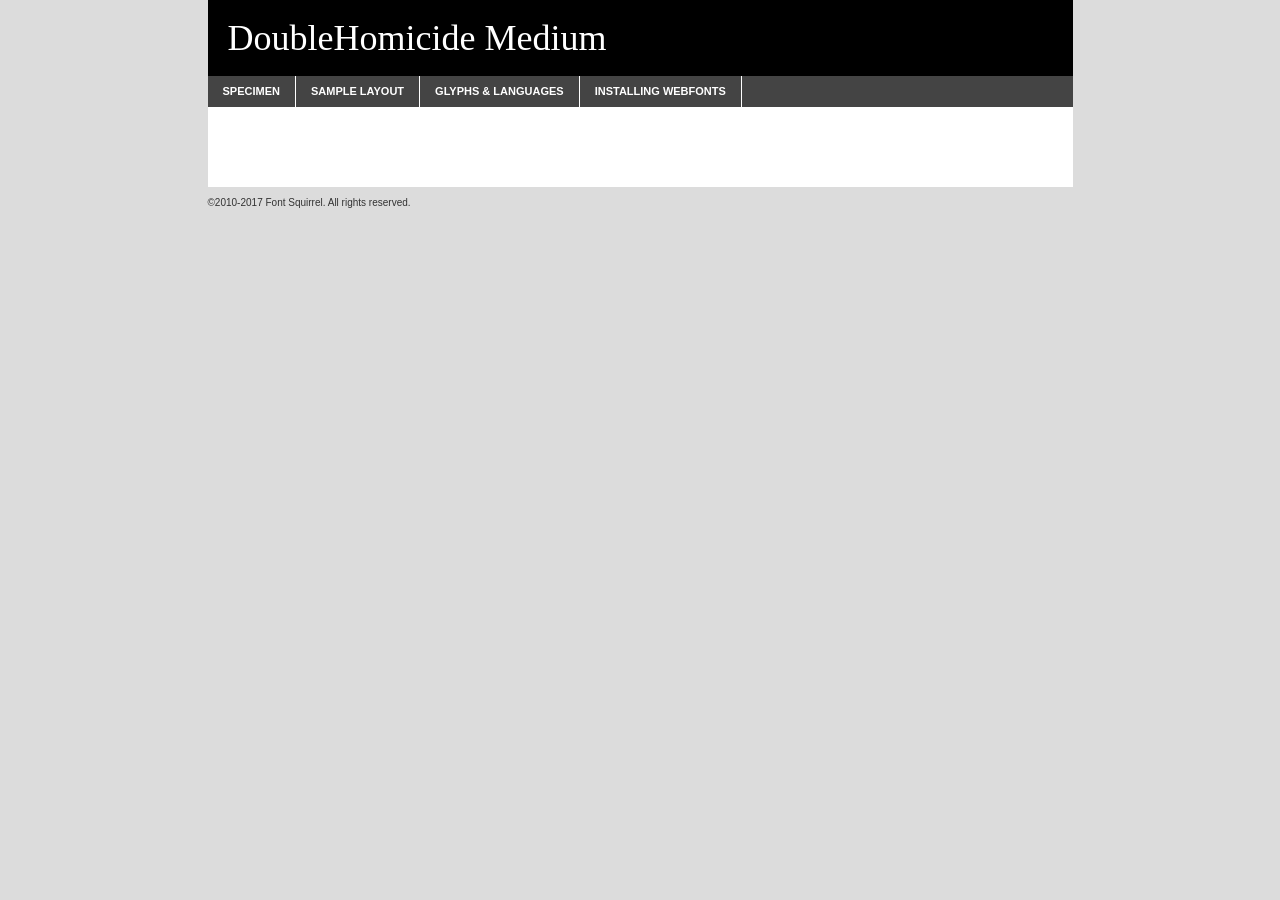
<file: fonts/webfontkit-20260130-183429/doublehomicide-demo.html>
<!DOCTYPE html PUBLIC "-//W3C//DTD XHTML 1.0 Transitional//EN"
        "http://www.w3.org/TR/xhtml1/DTD/xhtml1-transitional.dtd">

<html xmlns="http://www.w3.org/1999/xhtml" xml:lang="en" lang="en">
<head>
    <meta http-equiv="Content-Type" content="text/html; charset=utf-8"/>
    <script src="http://ajax.googleapis.com/ajax/libs/jquery/1.7.2/jquery.min.js" type="text/javascript" charset="utf-8"></script>
    <script type="text/javascript">
		(function($) {
			$.fn.easyTabs = function(option) {
				var param = jQuery.extend({ fadeSpeed: 'fast', defaultContent: 1, activeClass: 'active' }, option);
				$(this).each(function() {
					var thisId = '#' + this.id;
					if ( param.defaultContent == '' )
					{
						param.defaultContent = 1;
					}
					if ( typeof param.defaultContent == 'number' )
					{
						var defaultTab = $(thisId + ' .tabs li:eq(' + (param.defaultContent - 1) + ') a').attr('href').substr(1);
					}
					else
					{
						var defaultTab = param.defaultContent;
					}
					$(thisId + ' .tabs li a').each(function() {
						var tabToHide = $(this).attr('href').substr(1);
						$('#' + tabToHide).addClass('easytabs-tab-content');
					});
					hideAll();
					changeContent(defaultTab);

					function hideAll() {$(thisId + ' .easytabs-tab-content').hide();}

					function changeContent(tabId)
					{
						hideAll();
						$(thisId + ' .tabs li').removeClass(param.activeClass);
						$(thisId + ' .tabs li a[href=#' + tabId + ']').closest('li').addClass(param.activeClass);
						if ( param.fadeSpeed != 'none' )
						{
							$(thisId + ' #' + tabId).fadeIn(param.fadeSpeed);
						}
						else
						{
							$(thisId + ' #' + tabId).show();
						}
					}

					$(thisId + ' .tabs li').click(function() {
						var tabId = $(this).find('a').attr('href').substr(1);
						changeContent(tabId);
						return false;
					});
				});
			}
		})(jQuery);
    </script>
    <link rel="stylesheet" href="specimen_files/specimen_stylesheet.css" type="text/css" charset="utf-8"/>
    <link rel="stylesheet" href="stylesheet.css" type="text/css" charset="utf-8"/>

    <style type="text/css">
        		body {
			font-family: '';
        		}

            </style>

    <title>DoubleHomicide Medium Specimen</title>


    <script type="text/javascript" charset="utf-8">
		$(document).ready(function() {
			$('#container').easyTabs({ defaultContent: 1 });
		});
    </script>
</head>

<body>
<div id="container">
    <div id="header">
		DoubleHomicide Medium    </div>
    <ul class="tabs">
        <li><a href="#specimen">Specimen</a></li>
        <li><a href="#layout">Sample Layout</a></li>
                <li><a href="#glyphs">Glyphs &amp; Languages</a></li>
        <li><a href="#installing">Installing Webfonts</a></li>

    </ul>

    <div id="main_content">


        <div id="specimen">

            <div class="section">
                <div class="grid12 firstcol">
                    <div class="huge">AaBb</div>
                </div>
            </div>

            <div class="section">
                <div class="glyph_range">A&#x200B;B&#x200b;C&#x200b;D&#x200b;E&#x200b;F&#x200b;G&#x200b;H&#x200b;I&#x200b;J&#x200b;K&#x200b;L&#x200b;M&#x200b;N&#x200b;O&#x200b;P&#x200b;Q&#x200b;R&#x200b;S&#x200b;T&#x200b;U&#x200b;V&#x200b;W&#x200b;X&#x200b;Y&#x200b;Z&#x200b;a&#x200b;b&#x200b;c&#x200b;d&#x200b;e&#x200b;f&#x200b;g&#x200b;h&#x200b;i&#x200b;j&#x200b;k&#x200b;l&#x200b;m&#x200b;n&#x200b;o&#x200b;p&#x200b;q&#x200b;r&#x200b;s&#x200b;t&#x200b;u&#x200b;v&#x200b;w&#x200b;x&#x200b;y&#x200b;z&#x200b;1&#x200b;2&#x200b;3&#x200b;4&#x200b;5&#x200b;6&#x200b;7&#x200b;8&#x200b;9&#x200b;0&#x200b;&amp;&#x200b;.&#x200b;,&#x200b;?&#x200b;!&#x200b;&#64;&#x200b;(&#x200b;)&#x200b;#&#x200b;$&#x200b;%&#x200b;*&#x200b;+&#x200b;-&#x200b;=&#x200b;:&#x200b;;</div>
            </div>
            <div class="section">
                <div class="grid12 firstcol">
                    <table class="sample_table">
                        <tr>
                            <td>10</td>
                            <td class="size10">abcdefghijklmnopqrstuvwxyzABCDEFGHIJKLMNOPQRSTUVWXYZ0123456789abcdefghijklmnopqrstuvwxyzABCDEFGHIJKLMNOPQRSTUVWXYZ0123456789abcdefghijklmnopqrstuvwxyzABCDEFGHIJKLMNOPQRSTUVWXYZ</td>
                        </tr>
                        <tr>
                            <td>11</td>
                            <td class="size11">abcdefghijklmnopqrstuvwxyzABCDEFGHIJKLMNOPQRSTUVWXYZ0123456789abcdefghijklmnopqrstuvwxyzABCDEFGHIJKLMNOPQRSTUVWXYZ0123456789abcdefghijklmnopqrstuvwxyzABCDEFGHIJKLMNOPQRSTUVWXYZ</td>
                        </tr>
                        <tr>
                            <td>12</td>
                            <td class="size12">abcdefghijklmnopqrstuvwxyzABCDEFGHIJKLMNOPQRSTUVWXYZ0123456789abcdefghijklmnopqrstuvwxyzABCDEFGHIJKLMNOPQRSTUVWXYZ0123456789abcdefghijklmnopqrstuvwxyzABCDEFGHIJKLMNOPQRSTUVWXYZ</td>
                        </tr>
                        <tr>
                            <td>13</td>
                            <td class="size13">abcdefghijklmnopqrstuvwxyzABCDEFGHIJKLMNOPQRSTUVWXYZ0123456789abcdefghijklmnopqrstuvwxyzABCDEFGHIJKLMNOPQRSTUVWXYZ0123456789abcdefghijklmnopqrstuvwxyzABCDEFGHIJKLMNOPQRSTUVWXYZ</td>
                        </tr>
                        <tr>
                            <td>14</td>
                            <td class="size14">abcdefghijklmnopqrstuvwxyzABCDEFGHIJKLMNOPQRSTUVWXYZ0123456789abcdefghijklmnopqrstuvwxyzABCDEFGHIJKLMNOPQRSTUVWXYZ0123456789abcdefghijklmnopqrstuvwxyzABCDEFGHIJKLMNOPQRSTUVWXYZ</td>
                        </tr>
                        <tr>
                            <td>16</td>
                            <td class="size16">abcdefghijklmnopqrstuvwxyzABCDEFGHIJKLMNOPQRSTUVWXYZ0123456789abcdefghijklmnopqrstuvwxyzABCDEFGHIJKLMNOPQRSTUVWXYZ</td>
                        </tr>
                        <tr>
                            <td>18</td>
                            <td class="size18">abcdefghijklmnopqrstuvwxyzABCDEFGHIJKLMNOPQRSTUVWXYZ0123456789abcdefghijklmnopqrstuvwxyzABCDEFGHIJKLMNOPQRSTUVWXYZ</td>
                        </tr>
                        <tr>
                            <td>20</td>
                            <td class="size20">abcdefghijklmnopqrstuvwxyzABCDEFGHIJKLMNOPQRSTUVWXYZ0123456789abcdefghijklmnopqrstuvwxyzABCDEFGHIJKLMNOPQRSTUVWXYZ</td>
                        </tr>
                        <tr>
                            <td>24</td>
                            <td class="size24">abcdefghijklmnopqrstuvwxyzABCDEFGHIJKLMNOPQRSTUVWXYZ0123456789abcdefghijklmnopqrstuvwxyzABCDEFGHIJKLMNOPQRSTUVWXYZ</td>
                        </tr>
                        <tr>
                            <td>30</td>
                            <td class="size30">abcdefghijklmnopqrstuvwxyzABCDEFGHIJKLMNOPQRSTUVWXYZ0123456789abcdefghijklmnopqrstuvwxyzABCDEFGHIJKLMNOPQRSTUVWXYZ</td>
                        </tr>
                        <tr>
                            <td>36</td>
                            <td class="size36">abcdefghijklmnopqrstuvwxyzABCDEFGHIJKLMNOPQRSTUVWXYZ0123456789abcdefghijklmnopqrstuvwxyzABCDEFGHIJKLMNOPQRSTUVWXYZ</td>
                        </tr>
                        <tr>
                            <td>48</td>
                            <td class="size48">abcdefghijklmnopqrstuvwxyzABCDEFGHIJKLMNOPQRSTUVWXYZ0123456789abcdefghijklmnopqrstuvwxyzABCDEFGHIJKLMNOPQRSTUVWXYZ</td>
                        </tr>
                        <tr>
                            <td>60</td>
                            <td class="size60">abcdefghijklmnopqrstuvwxyzABCDEFGHIJKLMNOPQRSTUVWXYZ0123456789abcdefghijklmnopqrstuvwxyzABCDEFGHIJKLMNOPQRSTUVWXYZ</td>
                        </tr>
                        <tr>
                            <td>72</td>
                            <td class="size72">abcdefghijklmnopqrstuvwxyzABCDEFGHIJKLMNOPQRSTUVWXYZ0123456789abcdefghijklmnopqrstuvwxyzABCDEFGHIJKLMNOPQRSTUVWXYZ</td>
                        </tr>
                        <tr>
                            <td>90</td>
                            <td class="size90">abcdefghijklmnopqrstuvwxyzABCDEFGHIJKLMNOPQRSTUVWXYZ0123456789abcdefghijklmnopqrstuvwxyzABCDEFGHIJKLMNOPQRSTUVWXYZ</td>
                        </tr>
                    </table>

                </div>

            </div>


            <div class="section" id="bodycomparison">


                <div id="xheight">
                    <div class="fontbody">&#x25FC;&#x25FC;&#x25FC;&#x25FC;&#x25FC;&#x25FC;&#x25FC;&#x25FC;&#x25FC;&#x25FC;&#x25FC;&#x25FC;&#x25FC;&#x25FC;&#x25FC;&#x25FC;&#x25FC;&#x25FC;&#x25FC;&#x25FC;&#x25FC;&#x25FC;&#x25FC;&#x25FC;&#x25FC;&#x25FC;&#x25FC;&#x25FC;&#x25FC;&#x25FC;&#x25FC;&#x25FC;&#x25FC;&#x25FC;&#x25FC;&#x25FC;&#x25FC;&#x25FC;&#x25FC;&#x25FC;&#x25FC;&#x25FC;&#x25FC;&#x25FC;&#x25FC;&#x25FC;&#x25FC;&#x25FC;&#x25FC;&#x25FC;&#x25FC;&#x25FC;&#x25FC;&#x25FC;&#x25FC;&#x25FC;&#x25FC;&#x25FC;&#x25FC;&#x25FC;&#x25FC;&#x25FC;&#x25FC;&#x25FC;&#x25FC;&#x25FC;&#x25FC;&#x25FC;&#x25FC;&#x25FC;&#x25FC;&#x25FC;&#x25FC;&#x25FC;&#x25FC;&#x25FC;&#x25FC;&#x25FC;&#x25FC;&#x25FC;&#x25FC;&#x25FC;&#x25FC;&#x25FC;&#x25FC;&#x25FC;&#x25FC;&#x25FC;&#x25FC;&#x25FC;&#x25FC;&#x25FC;&#x25FC;&#x25FC;&#x25FC;&#x25FC;&#x25FC;&#x25FC;&#x25FC;body</div>
                    <div class="arialbody">body</div>
                    <div class="verdanabody">body</div>
                    <div class="georgiabody">body</div>
                </div>
                <div class="fontbody" style="z-index:1">
                    body<span>DoubleHomicide Medium</span>
                </div>
                <div class="arialbody" style="z-index:1">
                    body<span>Arial</span>
                </div>
                <div class="verdanabody" style="z-index:1">
                    body<span>Verdana</span>
                </div>
                <div class="georgiabody" style="z-index:1">
                    body<span>Georgia</span>
                </div>


            </div>


            <div class="section psample psample_row1" id="">

                <div class="grid2 firstcol">
                    <p class="size10"><span>10.</span>Aenean lacinia bibendum nulla sed consectetur. Fusce dapibus, tellus ac cursus commodo, tortor mauris condimentum nibh, ut fermentum massa justo sit amet risus. Nullam id dolor id nibh ultricies vehicula ut id elit. Cum sociis natoque penatibus et magnis dis parturient montes, nascetur ridiculus mus. Nulla vitae elit libero, a pharetra augue.</p>

                </div>
                <div class="grid3">
                    <p class="size11"><span>11.</span>Aenean lacinia bibendum nulla sed consectetur. Fusce dapibus, tellus ac cursus commodo, tortor mauris condimentum nibh, ut fermentum massa justo sit amet risus. Nullam id dolor id nibh ultricies vehicula ut id elit. Cum sociis natoque penatibus et magnis dis parturient montes, nascetur ridiculus mus. Nulla vitae elit libero, a pharetra augue.</p>

                </div>
                <div class="grid3">
                    <p class="size12"><span>12.</span>Aenean lacinia bibendum nulla sed consectetur. Fusce dapibus, tellus ac cursus commodo, tortor mauris condimentum nibh, ut fermentum massa justo sit amet risus. Nullam id dolor id nibh ultricies vehicula ut id elit. Cum sociis natoque penatibus et magnis dis parturient montes, nascetur ridiculus mus. Nulla vitae elit libero, a pharetra augue.</p>

                </div>
                <div class="grid4">
                    <p class="size13"><span>13.</span>Aenean lacinia bibendum nulla sed consectetur. Fusce dapibus, tellus ac cursus commodo, tortor mauris condimentum nibh, ut fermentum massa justo sit amet risus. Nullam id dolor id nibh ultricies vehicula ut id elit. Cum sociis natoque penatibus et magnis dis parturient montes, nascetur ridiculus mus. Nulla vitae elit libero, a pharetra augue.</p>

                </div>
                <div class="white_blend"></div>

            </div>
            <div class="section psample psample_row2" id="">
                <div class="grid3 firstcol">
                    <p class="size14"><span>14.</span>Aenean lacinia bibendum nulla sed consectetur. Fusce dapibus, tellus ac cursus commodo, tortor mauris condimentum nibh, ut fermentum massa justo sit amet risus. Nullam id dolor id nibh ultricies vehicula ut id elit. Cum sociis natoque penatibus et magnis dis parturient montes, nascetur ridiculus mus. Nulla vitae elit libero, a pharetra augue.</p>

                </div>
                <div class="grid4">
                    <p class="size16"><span>16.</span>Aenean lacinia bibendum nulla sed consectetur. Fusce dapibus, tellus ac cursus commodo, tortor mauris condimentum nibh, ut fermentum massa justo sit amet risus. Nullam id dolor id nibh ultricies vehicula ut id elit. Cum sociis natoque penatibus et magnis dis parturient montes, nascetur ridiculus mus. Nulla vitae elit libero, a pharetra augue.</p>

                </div>
                <div class="grid5">
                    <p class="size18"><span>18.</span>Aenean lacinia bibendum nulla sed consectetur. Fusce dapibus, tellus ac cursus commodo, tortor mauris condimentum nibh, ut fermentum massa justo sit amet risus. Nullam id dolor id nibh ultricies vehicula ut id elit. Cum sociis natoque penatibus et magnis dis parturient montes, nascetur ridiculus mus. Nulla vitae elit libero, a pharetra augue.</p>

                </div>

                <div class="white_blend"></div>

            </div>

            <div class="section psample psample_row3" id="">
                <div class="grid5 firstcol">
                    <p class="size20"><span>20.</span>Aenean lacinia bibendum nulla sed consectetur. Fusce dapibus, tellus ac cursus commodo, tortor mauris condimentum nibh, ut fermentum massa justo sit amet risus. Nullam id dolor id nibh ultricies vehicula ut id elit. Cum sociis natoque penatibus et magnis dis parturient montes, nascetur ridiculus mus. Nulla vitae elit libero, a pharetra augue.</p>
                </div>
                <div class="grid7">
                    <p class="size24"><span>24.</span>Aenean lacinia bibendum nulla sed consectetur. Fusce dapibus, tellus ac cursus commodo, tortor mauris condimentum nibh, ut fermentum massa justo sit amet risus. Nullam id dolor id nibh ultricies vehicula ut id elit. Cum sociis natoque penatibus et magnis dis parturient montes, nascetur ridiculus mus. Nulla vitae elit libero, a pharetra augue.</p>
                </div>

                <div class="white_blend"></div>

            </div>

            <div class="section psample psample_row4" id="">
                <div class="grid12 firstcol">
                    <p class="size30"><span>30.</span>Aenean lacinia bibendum nulla sed consectetur. Fusce dapibus, tellus ac cursus commodo, tortor mauris condimentum nibh, ut fermentum massa justo sit amet risus. Nullam id dolor id nibh ultricies vehicula ut id elit. Cum sociis natoque penatibus et magnis dis parturient montes, nascetur ridiculus mus. Nulla vitae elit libero, a pharetra augue.</p>
                </div>
                <div class="white_blend"></div>

            </div>


            <div class="section psample psample_row1 fullreverse">
                <div class="grid2 firstcol">
                    <p class="size10"><span>10.</span>Aenean lacinia bibendum nulla sed consectetur. Fusce dapibus, tellus ac cursus commodo, tortor mauris condimentum nibh, ut fermentum massa justo sit amet risus. Nullam id dolor id nibh ultricies vehicula ut id elit. Cum sociis natoque penatibus et magnis dis parturient montes, nascetur ridiculus mus. Nulla vitae elit libero, a pharetra augue.</p>

                </div>
                <div class="grid3">
                    <p class="size11"><span>11.</span>Aenean lacinia bibendum nulla sed consectetur. Fusce dapibus, tellus ac cursus commodo, tortor mauris condimentum nibh, ut fermentum massa justo sit amet risus. Nullam id dolor id nibh ultricies vehicula ut id elit. Cum sociis natoque penatibus et magnis dis parturient montes, nascetur ridiculus mus. Nulla vitae elit libero, a pharetra augue.</p>

                </div>
                <div class="grid3">
                    <p class="size12"><span>12.</span>Aenean lacinia bibendum nulla sed consectetur. Fusce dapibus, tellus ac cursus commodo, tortor mauris condimentum nibh, ut fermentum massa justo sit amet risus. Nullam id dolor id nibh ultricies vehicula ut id elit. Cum sociis natoque penatibus et magnis dis parturient montes, nascetur ridiculus mus. Nulla vitae elit libero, a pharetra augue.</p>

                </div>
                <div class="grid4">
                    <p class="size13"><span>13.</span>Aenean lacinia bibendum nulla sed consectetur. Fusce dapibus, tellus ac cursus commodo, tortor mauris condimentum nibh, ut fermentum massa justo sit amet risus. Nullam id dolor id nibh ultricies vehicula ut id elit. Cum sociis natoque penatibus et magnis dis parturient montes, nascetur ridiculus mus. Nulla vitae elit libero, a pharetra augue.</p>

                </div>
                <div class="black_blend"></div>

            </div>

            <div class="section psample psample_row2 fullreverse">
                <div class="grid3 firstcol">
                    <p class="size14"><span>14.</span>Aenean lacinia bibendum nulla sed consectetur. Fusce dapibus, tellus ac cursus commodo, tortor mauris condimentum nibh, ut fermentum massa justo sit amet risus. Nullam id dolor id nibh ultricies vehicula ut id elit. Cum sociis natoque penatibus et magnis dis parturient montes, nascetur ridiculus mus. Nulla vitae elit libero, a pharetra augue.</p>

                </div>
                <div class="grid4">
                    <p class="size16"><span>16.</span>Aenean lacinia bibendum nulla sed consectetur. Fusce dapibus, tellus ac cursus commodo, tortor mauris condimentum nibh, ut fermentum massa justo sit amet risus. Nullam id dolor id nibh ultricies vehicula ut id elit. Cum sociis natoque penatibus et magnis dis parturient montes, nascetur ridiculus mus. Nulla vitae elit libero, a pharetra augue.</p>

                </div>
                <div class="grid5">
                    <p class="size18"><span>18.</span>Aenean lacinia bibendum nulla sed consectetur. Fusce dapibus, tellus ac cursus commodo, tortor mauris condimentum nibh, ut fermentum massa justo sit amet risus. Nullam id dolor id nibh ultricies vehicula ut id elit. Cum sociis natoque penatibus et magnis dis parturient montes, nascetur ridiculus mus. Nulla vitae elit libero, a pharetra augue.</p>

                </div>
                <div class="black_blend"></div>

            </div>

            <div class="section psample fullreverse psample_row3" id="">
                <div class="grid5 firstcol">
                    <p class="size20"><span>20.</span>Aenean lacinia bibendum nulla sed consectetur. Fusce dapibus, tellus ac cursus commodo, tortor mauris condimentum nibh, ut fermentum massa justo sit amet risus. Nullam id dolor id nibh ultricies vehicula ut id elit. Cum sociis natoque penatibus et magnis dis parturient montes, nascetur ridiculus mus. Nulla vitae elit libero, a pharetra augue.</p>
                </div>
                <div class="grid7">
                    <p class="size24"><span>24.</span>Aenean lacinia bibendum nulla sed consectetur. Fusce dapibus, tellus ac cursus commodo, tortor mauris condimentum nibh, ut fermentum massa justo sit amet risus. Nullam id dolor id nibh ultricies vehicula ut id elit. Cum sociis natoque penatibus et magnis dis parturient montes, nascetur ridiculus mus. Nulla vitae elit libero, a pharetra augue.</p>
                </div>

                <div class="black_blend"></div>

            </div>

            <div class="section psample fullreverse psample_row4" id="" style="border-bottom: 20px #000 solid;">
                <div class="grid12 firstcol">
                    <p class="size30"><span>30.</span>Aenean lacinia bibendum nulla sed consectetur. Fusce dapibus, tellus ac cursus commodo, tortor mauris condimentum nibh, ut fermentum massa justo sit amet risus. Nullam id dolor id nibh ultricies vehicula ut id elit. Cum sociis natoque penatibus et magnis dis parturient montes, nascetur ridiculus mus. Nulla vitae elit libero, a pharetra augue.</p>
                </div>
                <div class="black_blend"></div>

            </div>


        </div>

        <div id="layout">

            <div class="section">

                <div class="grid12 firstcol">
                    <h1>Lorem Ipsum Dolor</h1>
                    <h2>Etiam porta sem malesuada magna mollis euismod</h2>

                    <p class="byline">By <a href="#link">Aenean Lacinia</a></p>
                </div>
            </div>
            <div class="section">
                <div class="grid8 firstcol">
                    <p class="large">Donec sed odio dui. Morbi leo risus, porta ac consectetur ac, vestibulum at eros. Fusce dapibus, tellus ac cursus commodo, tortor mauris condimentum nibh, ut fermentum massa justo sit amet risus. </p>


                    <h3>Pellentesque ornare sem</h3>

                    <p>Maecenas sed diam eget risus varius blandit sit amet non magna. Maecenas faucibus mollis interdum. Donec ullamcorper nulla non metus auctor fringilla. Nullam id dolor id nibh ultricies vehicula ut id elit. Nullam id dolor id nibh ultricies vehicula ut id elit. </p>

                    <p>Aenean eu leo quam. Pellentesque ornare sem lacinia quam venenatis vestibulum. Lorem ipsum dolor sit amet, consectetur adipiscing elit. Cum sociis natoque penatibus et magnis dis parturient montes, nascetur ridiculus mus. </p>

                    <p>Nulla vitae elit libero, a pharetra augue. Praesent commodo cursus magna, vel scelerisque nisl consectetur et. Aenean lacinia bibendum nulla sed consectetur. </p>

                    <p>Nullam quis risus eget urna mollis ornare vel eu leo. Nullam quis risus eget urna mollis ornare vel eu leo. Maecenas sed diam eget risus varius blandit sit amet non magna. Donec ullamcorper nulla non metus auctor fringilla. </p>

                    <h3>Cras mattis consectetur</h3>

                    <p>Aenean eu leo quam. Pellentesque ornare sem lacinia quam venenatis vestibulum. Aenean lacinia bibendum nulla sed consectetur. Integer posuere erat a ante venenatis dapibus posuere velit aliquet. Cras mattis consectetur purus sit amet fermentum. </p>

                    <p>Nullam id dolor id nibh ultricies vehicula ut id elit. Nullam quis risus eget urna mollis ornare vel eu leo. Cras mattis consectetur purus sit amet fermentum.</p>
                </div>

                <div class="grid4 sidebar">

                    <div class="box reverse">
                        <p class="last">Nullam quis risus eget urna mollis ornare vel eu leo. Donec ullamcorper nulla non metus auctor fringilla. Cras mattis consectetur purus sit amet fermentum. Sed posuere consectetur est at lobortis. Lorem ipsum dolor sit amet, consectetur adipiscing elit. </p>
                    </div>

                    <p class="caption">Maecenas sed diam eget risus varius.</p>

                    <p>Vestibulum id ligula porta felis euismod semper. Integer posuere erat a ante venenatis dapibus posuere velit aliquet. Vestibulum id ligula porta felis euismod semper. Sed posuere consectetur est at lobortis. Maecenas sed diam eget risus varius blandit sit amet non magna. Fusce dapibus, tellus ac cursus commodo, tortor mauris condimentum nibh, ut fermentum massa justo sit amet risus. </p>


                    <p>Duis mollis, est non commodo luctus, nisi erat porttitor ligula, eget lacinia odio sem nec elit. Aenean lacinia bibendum nulla sed consectetur. Vivamus sagittis lacus vel augue laoreet rutrum faucibus dolor auctor. Aenean lacinia bibendum nulla sed consectetur. Nullam quis risus eget urna mollis ornare vel eu leo. </p>

                    <p>Praesent commodo cursus magna, vel scelerisque nisl consectetur et. Donec ullamcorper nulla non metus auctor fringilla. Maecenas faucibus mollis interdum. Fusce dapibus, tellus ac cursus commodo, tortor mauris condimentum nibh, ut fermentum massa justo sit amet risus. </p>

                </div>
            </div>

        </div>


		

        <div id="glyphs">
            <div class="section">
                <div class="grid12 firstcol">

                    <h1>Language Support</h1>
                    <p>The subset of DoubleHomicide Medium in this kit supports the following languages:<br/>

						<em>This font does not fully support any language.</em>                    </p>
                    <h1>Glyph Chart</h1>
                    <p>The subset of DoubleHomicide Medium in this kit includes all the glyphs listed below. Unicode entities are included above each glyph to help you insert individual characters into your layout.</p>
                    <div id="glyph_chart">

						                    </div>
                </div>


            </div>
        </div>


        <div id="specs">

        </div>

        <div id="installing">
            <div class="section">
                <div class="grid7 firstcol">
                    <h1>Installing Webfonts</h1>

                    <p>Webfonts are supported by all major browser platforms but not all in the same way. There are currently four different font formats that must be included in order to target all browsers. This includes TTF, WOFF, EOT and SVG.</p>

                    <h2>1. Upload your webfonts</h2>
                    <p>You must upload your webfont kit to your website. They should be in or near the same directory as your CSS files.</p>

                    <h2>2. Include the webfont stylesheet</h2>
                    <p>A special CSS @font-face declaration helps the various browsers select the appropriate font it needs without causing you a bunch of headaches. Learn more about this syntax by reading the <a href="https://www.fontspring.com/blog/further-hardening-of-the-bulletproof-syntax">Fontspring blog post</a> about it. The code for it is as follows:</p>


                    <code>
                        @font-face{
                        font-family: 'MyWebFont';
                        src: url('WebFont.eot');
                        src: url('WebFont.eot?#iefix') format('embedded-opentype'),
                        url('WebFont.woff') format('woff'),
                        url('WebFont.ttf') format('truetype'),
                        url('WebFont.svg#webfont') format('svg');
                        }
                    </code>

                    <p>We've already gone ahead and generated the code for you. All you have to do is link to the stylesheet in your HTML, like this:</p>
                    <code>&lt;link rel=&quot;stylesheet&quot; href=&quot;stylesheet.css&quot; type=&quot;text/css&quot; charset=&quot;utf-8&quot; /&gt;</code>

                    <h2>3. Modify your own stylesheet</h2>
                    <p>To take advantage of your new fonts, you must tell your stylesheet to use them. Look at the original @font-face declaration above and find the property called "font-family." The name linked there will be what you use to reference the font. Prepend that webfont name to the font stack in the "font-family" property, inside the selector you want to change. For example:</p>
                    <code>p { font-family: 'WebFont', Arial, sans-serif; }</code>

                    <h2>4. Test</h2>
                    <p>Getting webfonts to work cross-browser <em>can</em> be tricky. Use the information in the sidebar to help you if you find that fonts aren't loading in a particular browser.</p>
                </div>

                <div class="grid5 sidebar">
                    <div class="box">
                        <h2>Troubleshooting<br/>Font-Face Problems</h2>
                        <p>Having trouble getting your webfonts to load in your new website? Here are some tips to sort out what might be the problem.</p>

                        <h3>Fonts not showing in any browser</h3>

                        <p>This sounds like you need to work on the plumbing. You either did not upload the fonts to the correct directory, or you did not link the fonts properly in the CSS. If you've confirmed that all this is correct and you still have a problem, take a look at your .htaccess file and see if requests are getting intercepted.</p>

                        <h3>Fonts not loading in iPhone or iPad</h3>

                        <p>The most common problem here is that you are serving the fonts from an IIS server. IIS refuses to serve files that have unknown MIME types. If that is the case, you must set the MIME type for SVG to "image/svg+xml" in the server settings. Follow these instructions from Microsoft if you need help.</p>

                        <h3>Fonts not loading in Firefox</h3>

                        <p>The primary reason for this failure? You are still using a version Firefox older than 3.5. So upgrade already! If that isn't it, then you are very likely serving fonts from a different domain. Firefox requires that all font assets be served from the same domain. Lastly it is possible that you need to add WOFF to your list of MIME types (if you are serving via IIS.)</p>

                        <h3>Fonts not loading in IE</h3>

                        <p>Are you looking at Internet Explorer on an actual Windows machine or are you cheating by using a service like Adobe BrowserLab? Many of these screenshot services do not render @font-face for IE. Best to test it on a real machine.</p>

                        <h3>Fonts not loading in IE9</h3>

                        <p>IE9, like Firefox, requires that fonts be served from the same domain as the website. Make sure that is the case.</p>
                    </div>
                </div>
            </div>

        </div>

    </div>
    <div id="footer">
        <p>&copy;2010-2017 Font Squirrel. All rights reserved.</p>
    </div>
</div>
</body>
</html>
</file>
<file: fonts/webfontkit-20260130-183429/specimen_files/specimen_stylesheet.css>
@import url('grid_12-825-55-15.css');

/*  
	CSS Reset by Eric Meyer - Released under Public Domain
    http://meyerweb.com/eric/tools/css/reset/
*/
html, body, div, span, applet, object, iframe,
h1, h2, h3, h4, h5, h6, p, blockquote, pre,
a, abbr, acronym, address, big, cite, code,
del, dfn, em, font, img, ins, kbd, q, s, samp,
small, strike, strong, sub, sup, tt, var,
b, u, i, center, dl, dt, dd, ol, ul, li,
fieldset, form, label, legend, table,
caption, tbody, tfoot, thead, tr, th, td {
	margin:         0;
	padding:        0;
	border:         0;
	outline:        0;
	font-size:      100%;
	vertical-align: baseline;
	background:     transparent;
}

body {
	line-height: 1;
}

ol, ul {
	list-style: none;
}

blockquote, q {
	quotes: none;
}

blockquote:before, blockquote:after,
q:before, q:after {
	content: '';
	content: none;
}

:focus {
	outline: 0;
}

ins {
	text-decoration: none;
}

del {
	text-decoration: line-through;
}

table {
	border-collapse: collapse;
	border-spacing:  0;
}


body {
	color:            #000;
	background-color: #dcdcdc;
}

a {
	text-decoration: none;
	color:           #1883ba;
}

h1 {
	font-size:     32px;
	font-weight:   normal;
	font-style:    normal;
	margin-bottom: 18px;
}

h2 {
	font-size: 18px;
}

#container {
	width:  865px;
	margin: 0px auto;
}


#header {
	padding:          20px;
	font-size:        36px;
	background-color: #000;
	color:            #fff;
}

#header span {
	color: #666;
}

#main_content {
	background-color: #fff;
	padding:          60px 20px 20px;
}


#footer p {
	margin:         0;
	padding-top:    10px;
	padding-bottom: 50px;
	color:          #333;
	font:           10px Arial, sans-serif;
}

.tabs {
	width:            100%;
	height:           31px;
	background-color: #444;
}

.tabs li {
	float:            left;
	margin:           0;
	overflow:         hidden;
	background-color: #444;
}

.tabs li a {
	display:         block;
	color:           #fff;
	text-decoration: none;
	font:            bold 11px/11px 'Arial';
	text-transform:  uppercase;
	padding:         10px 15px;
	border-right:    1px solid #fff;
}

.tabs li a:hover {
	background-color: #00b3ff;

}

.tabs li.active a {
	color:            #000;
	background-color: #fff;
}


div.huge {

	font-size:      300px;
	line-height:    1em;
	padding:        0;
	letter-spacing: -.02em;
	overflow:       hidden;
}

div.glyph_range {
	font-size:   72px;
	line-height: 1.1em;
}

.size10 {
	font-size: 10px;
}

.size11 {
	font-size: 11px;
}

.size12 {
	font-size: 12px;
}

.size13 {
	font-size: 13px;
}

.size14 {
	font-size: 14px;
}

.size16 {
	font-size: 16px;
}

.size18 {
	font-size: 18px;
}

.size20 {
	font-size: 20px;
}

.size24 {
	font-size: 24px;
}

.size30 {
	font-size: 30px;
}

.size36 {
	font-size: 36px;
}

.size48 {
	font-size: 48px;
}

.size60 {
	font-size: 60px;
}

.size72 {
	font-size: 72px;
}

.size90 {
	font-size: 90px;
}


.psample_row1 {
	height: 120px;
}

.psample_row1 {
	height: 120px;
}

.psample_row2 {
	height: 160px;
}

.psample_row3 {
	height: 160px;
}

.psample_row4 {
	height: 160px;
}

.psample {
	overflow: hidden;
	position: relative;
}

.psample p {
	line-height: 1.3em;
	display:     block;
	overflow:    hidden;
	margin:      0;
}

.psample span {
	margin-right: .5em;
}

.white_blend {
	width:            100%;
	height:           61px;
	background-image: url([data-uri]);
	position:         absolute;
	bottom:           0;
}

.black_blend {
	width:            100%;
	height:           61px;
	background-image: url([data-uri]);
	position:         absolute;
	bottom:           0;
}

.fullreverse {
	background:    #000 !important;
	color:         #fff !important;
	margin-left:   -20px;
	padding-left:  20px;
	margin-right:  -20px;
	padding-right: 20px;
	padding:       20px;
	margin-bottom: 0;
}


.sample_table td {
	padding-top:    3px;
	padding-bottom: 5px;
	padding-left:   5px;
	vertical-align: middle;
	line-height:    1.2em;
}

.sample_table td:first-child {
	background-color: #eee;
	text-align:       right;
	padding-right:    5px;
	padding-left:     0;
	padding:          5px;
	font:             11px/12px 'Courier New', Courier, mono;
}

code {
	white-space:      pre;
	background-color: #eee;
	display:          block;
	padding:          10px;
	margin-bottom:    18px;
	overflow:         auto;
}


.bottom, .last {
	margin-bottom:  0 !important;
	padding-bottom: 0 !important;
}

.box {
	padding:       18px;
	margin-bottom: 18px;
	background:    #eee;
}

.reverse, .reversed {
	background: #000 !important;
	color:      #fff !important;
	border:     none !important;
}

#bodycomparison {
	position:    relative;
	overflow:    hidden;
	font-size:   72px;
	height:      90px;
	white-space: nowrap;
}

#bodycomparison div {
	font-size:   72px;
	line-height: 90px;
	display:     inline;
	margin:      0 15px 0 0;
	padding:     0;
}

#bodycomparison div span {
	font:     10px Arial;
	position: absolute;
	left:     0;
}

#xheight {
	float:       none;
	position:    absolute;
	color:       #d9f3ff;
	font-size:   72px;
	line-height: 90px;
}

.fontbody {
	position: relative;
}

.arialbody {
	font-family: Arial;
	position:    relative;
}

.verdanabody {
	font-family: Verdana;
	position:    relative;
}

.georgiabody {
	font-family: Georgia;
	position:    relative;
}

/* @group Layout page
 */

#layout h1 {
	font-size:   36px;
	line-height: 42px;
	font-weight: normal;
	font-style:  normal;
}

#layout h2 {
	font-size:   24px;
	line-height: 23px;
	font-weight: normal;
	font-style:  normal;
}

#layout h3 {
	font-size:   22px;
	line-height: 1.4em;
	margin-top:  1em;
	font-weight: normal;
	font-style:  normal;
}


#layout p.byline {
	font-size:     12px;
	margin-top:    18px;
	line-height:   12px;
	margin-bottom: 0;
}

#layout p {
	font-size:     14px;
	line-height:   21px;
	margin-bottom: .5em;
}

#layout p.large {
	font-size:   18px;
	line-height: 26px;
}

#layout .sidebar p {
	font-size:   12px;
	line-height: 1.4em;
}

#layout p.caption {
	font-size:     10px;
	margin-top:    -16px;
	margin-bottom: 18px;
}

/* @end */

/* @group Glyphs */

#glyph_chart div {
	background-color: #d9f3ff;
	color:            black;
	float:            left;
	font-size:        36px;
	height:           1.2em;
	line-height:      1.2em;
	margin-bottom:    1px;
	margin-right:     1px;
	text-align:       center;
	width:            1.2em;
	position:         relative;
	padding:          .6em .2em .2em;
}

#glyph_chart div p {
	position:         absolute;
	left:             0;
	top:              0;
	display:          block;
	text-align:       center;
	font:             bold 9px Arial, sans-serif;
	background-color: #3a768f;
	width:            100%;
	color:            #fff;
	padding:          2px 0;
}


#glyphs h1 {
	font-family: Arial, sans-serif;
}

/* @end */

/* @group Installing */

#installing {
	font: 13px Arial, sans-serif;
}

#installing p,
#glyphs p {
	line-height:   1.2em;
	margin-bottom: 18px;
	font:          13px Arial, sans-serif;
}


#installing h3 {
	font-size:  15px;
	margin-top: 18px;
}

/* @end */

#rendering h1 {
	font-family: Arial, sans-serif;
}

.render_table td {
	font:           11px 'Courier New', Courier, mono;
	vertical-align: middle;
}
</file>
<file: fonts/webfontkit-20260130-183429/stylesheet.css>
/*! Generated by Font Squirrel (https://www.fontsquirrel.com) on January 30, 2026 */
</file>
